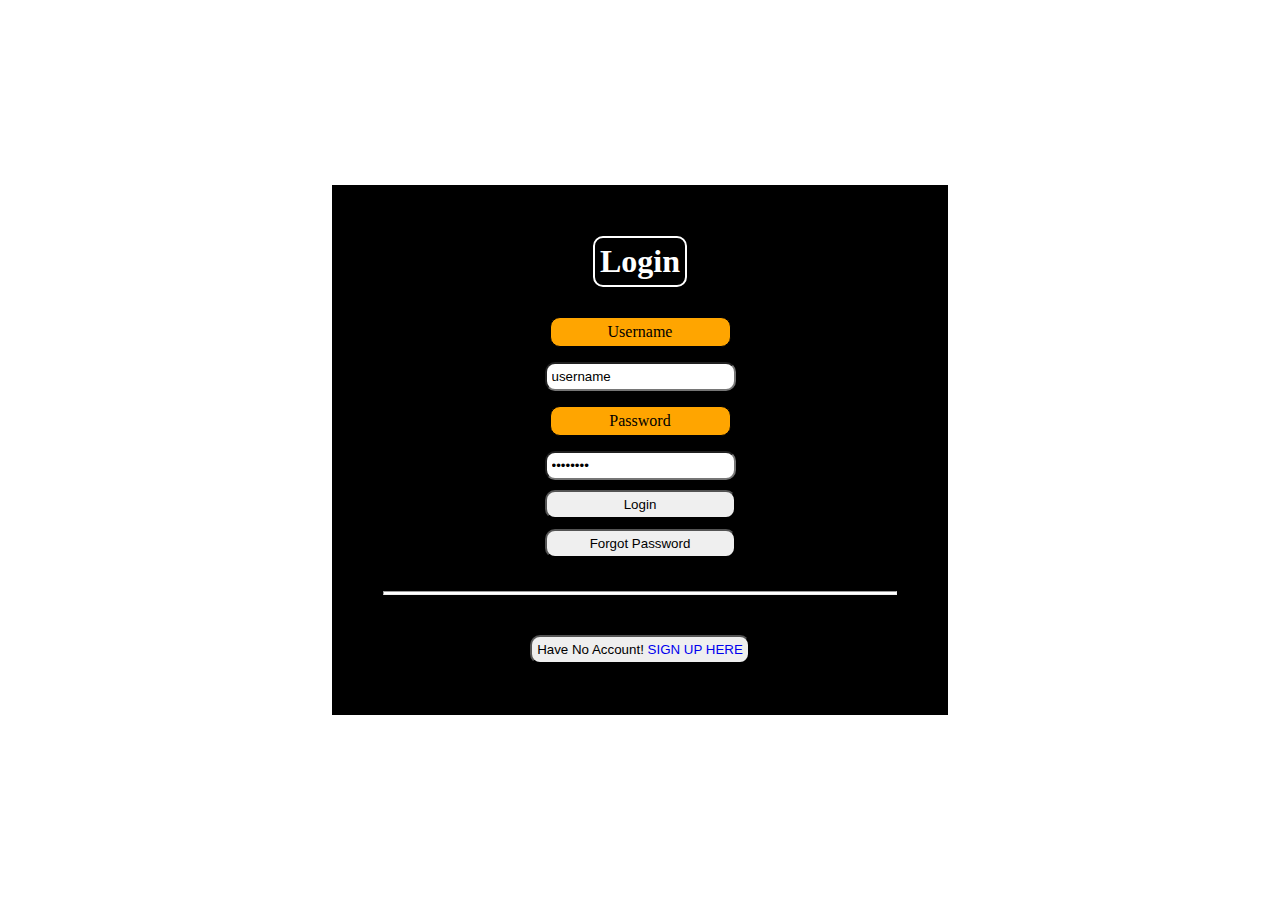
<file: index.html>
<!DOCTYPE html>
<html lang="en">
  <head>
    <title>index</title>
    <link rel="icon" type="image/x-icon" href="./assets/favicon.ico" />
    <meta charset="utf-8" />
    <meta name="viewport" content="width=device-width, initial-scale=1" />
    <link rel="stylesheet" href="style.css">
  </head>

  <body>
    <div class="log-form">
       <h1>
        Login
       </h1> 
       <div class="form">
        <label for="username">Username</label>
        <input type="text" value="username">
        <label for="password">Password</label>
        <input type="password" value="password">
        <input type="submit" value="Login">        
        <input type="reset" value="Forgot Password">        
       </div>
       <hr>
       <button class='btn'>Have No Account! <a href="signup.html">Sign up here</a></button>
    </div>
  </body>
</html>
</file>
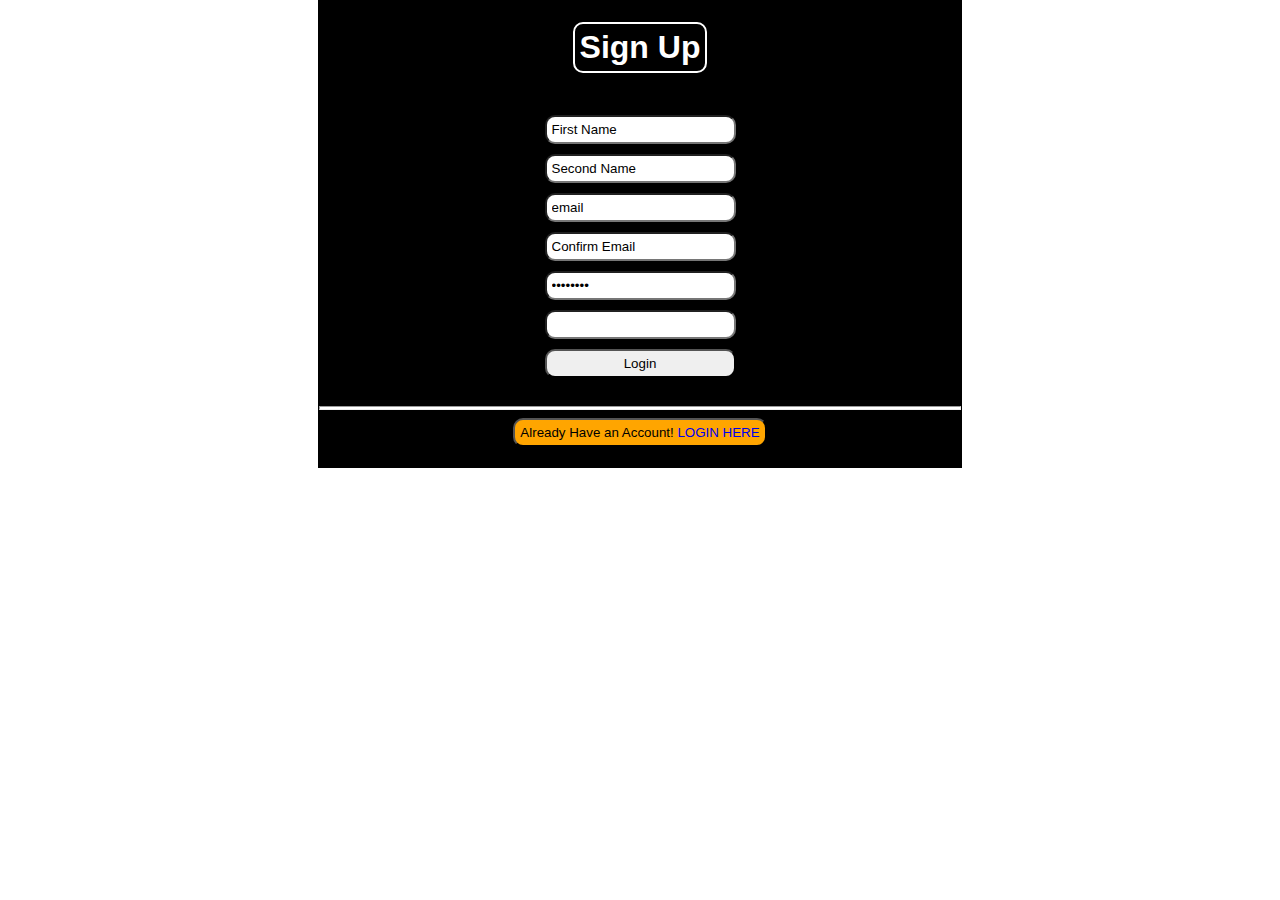
<file: signup.html>
<!DOCTYPE html>
<html lang="en">
<head>
    <meta charset="UTF-8">
    <meta http-equiv="X-UA-Compatible" content="IE=edge">
    <meta name="viewport" content="width=device-width, initial-scale=1.0">
    <title>Document</title>
    <style>
        body{
            margin: 0;
            padding: 0;
            position:center;
            display: flex;
            align-items: center;
            justify-content: center;
            font-family: Impact, Haettenschweiler, 'Arial Narrow Bold', sans-serif;
        }
        .sign-form{
            width: auto;
            display: flex;
            margin: auto;
            border: 1px solid black;
            background-color: black;
            flex-direction: column;
            align-items: center;
            flex-direction: column;
        }
        .sign-form h1{
            color: #fff;
            text-decoration: none;
            border:2px solid #fff;
            padding: 5px;
            border-radius: 10px;
        }
        .form{
            display: flex;
            flex-direction: column;
            margin: 10px;
            padding: 5px;
        }
        .form input{
            margin: 5px;
            padding: 5px;
            border-radius: 10px;
        }
        hr{
            width: 50vw;
            height: 2px;
            background-color: #fff;
        }
        .btn{
            background-color: orange;
            border-radius: 10px;
            padding: 5px;
            margin-bottom :20px;
        }
        .btn>a{
            text-decoration: none;
            text-transform: uppercase;
        }

    </style>
</head>
<body>
    <div class="sign-form" >
        <h1>
         Sign Up
        </h1> 
        <div  class="form">
         <input type="text" value="First Name">
         <input type="text" value="Second Name">
         <input type="email" value="email">
         <input type="email" value="Confirm Email">
         <input type="password" value="password">
         <input type="password" for="Confirm Password">
         <input type="submit" value="Login">        
        </div>
        <hr>
        <button class='btn'>Already Have an Account! <a href="index.html">Login here</a></button>
     </div>
    
</body>
</html>
</file>
<file: style.css>
body{
    margin-top: 50vh;
    padding: 0;
    display: flex;
    align-items: center;
    justify-content: center;
    }
.log-form{
    border: 1px solid black;
    padding: 50px;
    display: flex;
    position: fixed;
    justify-content: center;
    text-align: center;
    align-items: center;
    flex-direction: column;
    background-color: black;
    width: auto;
}
.log-form h1{
    font-family: Cambria, Cochin, Georgia, Times, 'Times New Roman', serif;
    font-weight: bold;
    text-align: center;
    position: relative;
    margin: auto;
    font-size: xx-large;
    color: #fff;
    border: 2px solid #fff;
    padding: 5px;
    border-radius: 10px;
}
.form{
    display:flex;
    flex-direction: column;
    padding: 10px;
    margin: 10px;
}
.form input{
    padding: 5px;
    margin: 5px;
    border-radius: 10px;
}
.form label{
    border: 1px solid ;
    border-radius: 10px;
    margin: inherit;
    padding: 5px;
    background-color: orange;
    text-align: center;
}
hr{
    width: 40vw;
    height: 2px;
    background-color: #fff;
    margin-bottom: 40px;
}
.btn{
    text-decoration: none;
    border-radius: 10px;
    padding: 5px;
    position: relative;
    margin-bottom: 0px;
}
.btn>a{
    text-decoration: none;
    text-transform: uppercase;
}
</file>
